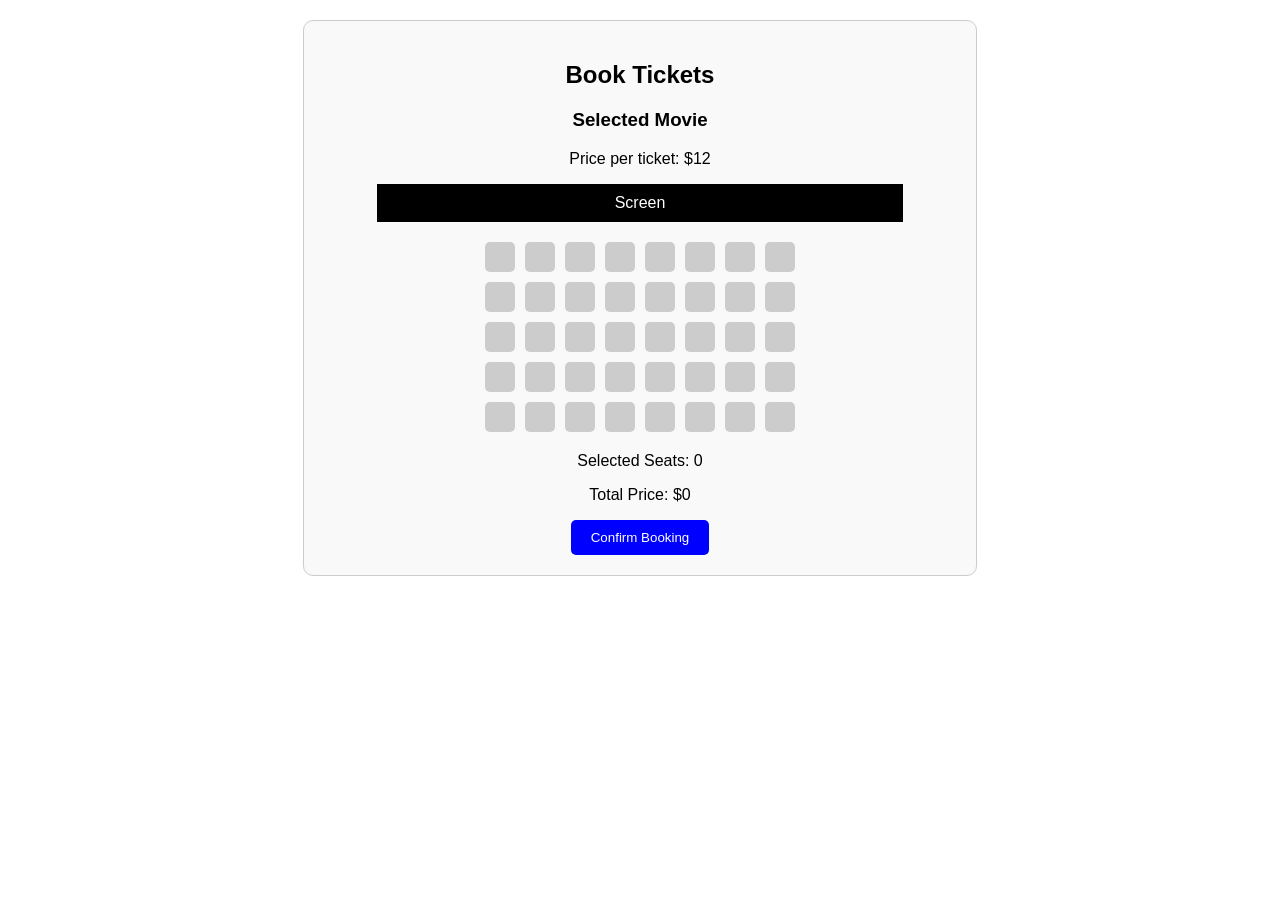
<file: ticketbooking/booking.html>
<!DOCTYPE html>
<html lang="en">
<head>
    <meta charset="UTF-8">
    <meta name="viewport" content="width=device-width, initial-scale=1.0">
    <title>Movie Ticket Booking</title>
    <style>
        body {
            font-family: Arial, sans-serif;
            text-align: center;
        }
        .booking-section {
            margin: 20px auto;
            width: 50%;
            padding: 20px;
            border: 1px solid #ccc;
            border-radius: 10px;
            background-color: #f9f9f9;
        }
        .seat-container {
            display: grid;
            grid-template-columns: repeat(8, 30px);
            gap: 10px;
            justify-content: center;
            margin: 20px 0;
        }
        .seat {
            width: 30px;
            height: 30px;
            background-color: #ccc;
            border-radius: 5px;
            cursor: pointer;
        }
        .seat.selected {
            background-color: green;
        }
        .seat.occupied {
            background-color: red;
            cursor: not-allowed;
        }
        .screen {
            background-color: black;
            color: white;
            padding: 10px;
            margin: 10px auto;
            width: 80%;
        }
        .confirm-btn {
            padding: 10px 20px;
            background-color: blue;
            color: white;
            border: none;
            cursor: pointer;
            border-radius: 5px;
        }
    </style>
</head>
<body>
    <section id="booking-section" class="booking-section">
        <h2>Book Tickets</h2>
        <div class="booking-container">
            <div class="movie-info">
                <h3 id="selected-movie">Selected Movie</h3>
                <p>Price per ticket: $<span id="ticket-price">12</span></p>
            </div>
            
            <div class="seat-selection">
                <div class="screen">Screen</div>
                <div class="seat-container" id="seat-container"></div>
            </div>

            <div class="booking-summary">
                <p>Selected Seats: <span id="selected-seats">0</span></p>
                <p>Total Price: $<span id="total-price">0</span></p>
                <button onclick="confirmBooking()" class="confirm-btn">Confirm Booking</button>
            </div>
        </div>
    </section>

    <script>
        const seatContainer = document.getElementById("seat-container");
        const ticketPrice = parseInt(document.getElementById("ticket-price").innerText);
        const selectedSeatsDisplay = document.getElementById("selected-seats");
        const totalPriceDisplay = document.getElementById("total-price");
        
        const totalSeats = 40;
        let selectedSeats = 0;
        let totalPrice = 0;
    
        function generateSeats() {
            for (let i = 0; i < totalSeats; i++) {
                const seat = document.createElement("div");
                seat.classList.add("seat");
                seat.dataset.index = i;
                seat.addEventListener("click", toggleSeatSelection);
                seatContainer.appendChild(seat);
            }
        }
    
        function toggleSeatSelection(event) {
            const seat = event.target;
            if (!seat.classList.contains("occupied")) {
                seat.classList.toggle("selected");
                updateBookingSummary();
            }
        }
    
        function updateBookingSummary() {
            selectedSeats = document.querySelectorAll(".seat.selected").length;
            totalPrice = selectedSeats * ticketPrice;
            selectedSeatsDisplay.innerText = selectedSeats;
            totalPriceDisplay.innerText = totalPrice;
        }
    
        function confirmBooking() {
            if (selectedSeats > 0) {
                alert(`Booking Confirmed! You selected ${selectedSeats} seats. Total Price: $${totalPrice}`);
            } else {
                alert("Please select at least one seat.");
            }
        }
    
        generateSeats();
    </script>
    
</body>
</html>
</file>
